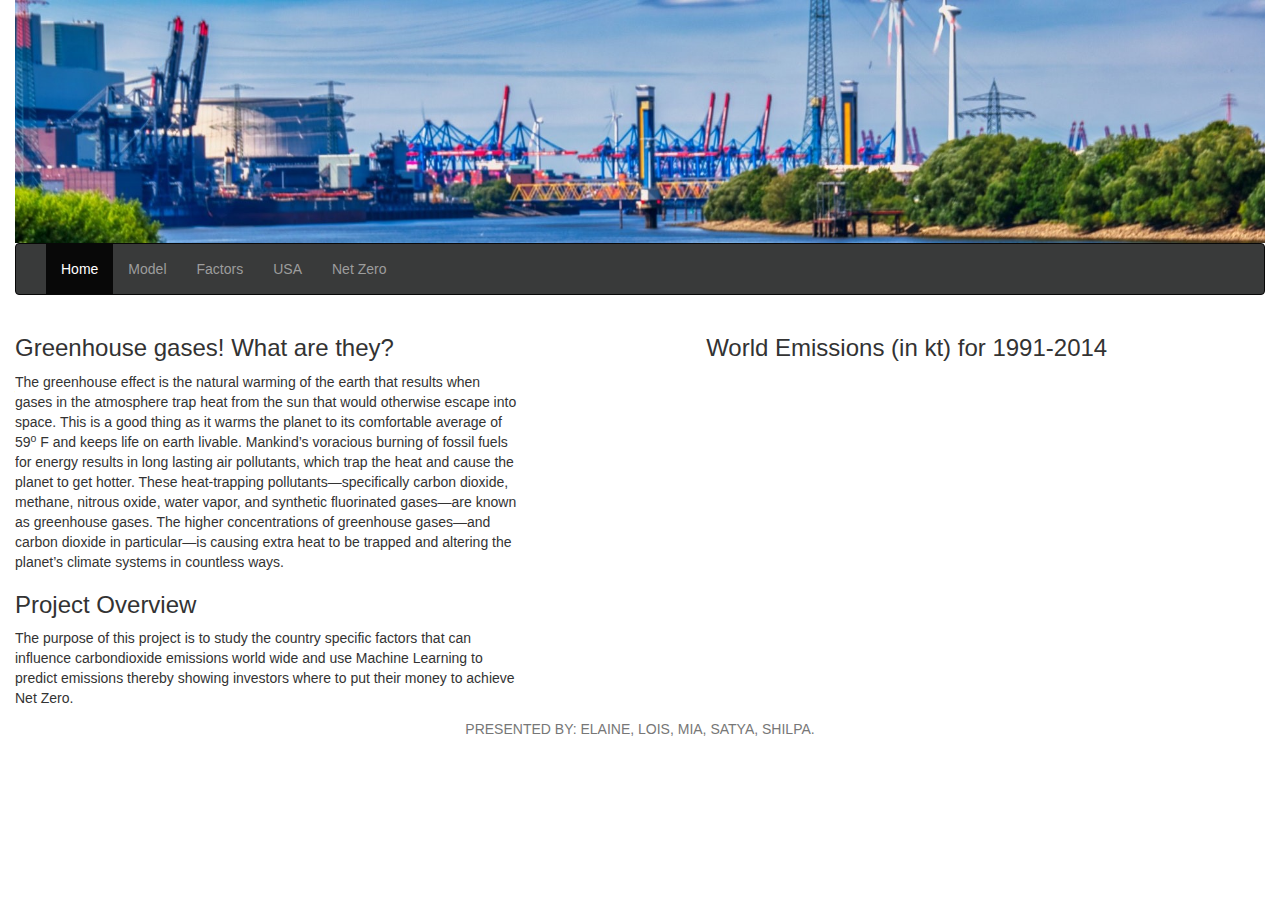
<file: templates/index.html>
<!DOCTYPE html>
<html lang="en">

<head>
    <meta charset="UTF-8">
    <meta http-equiv="X-UA-Compatible" content="IE=edge">
    <meta name="viewport" content="width=device-width, initial-scale=1.0">
    <title>Greenhouse Gas Emissions</title>
    <link rel="stylesheet" href="https://maxcdn.bootstrapcdn.com/bootstrap/3.3.7/css/bootstrap.min.css">
    <link rel="stylesheet" href="../static/css/ghg_style.css">
    <script type="module" src="https://embedding.tableauusercontent.com/tableau.embedding.3.1.0.min.js"></script>
</head>

<body>
    <div class="container-fluid">
        <div class="row">
            <div class="col-md-12 header">
                <img src="../static/images/factory1.jpg" class="img-responsive mw-100 mh-100" />
            </div>
        </div>

        <div class="row">
            <div class="col-md-12">
                <nav class="navbar navbar-inverse navbcolor">
                    <div class="container-fluid">
                        <div class="collapse navbar-collapse" id="myNavbar">
                            <ul class="nav navbar-nav">
                                <li class="active"><a href="#">Home</a></li>
                                <li><a href="trends">Model</a></li>
                                <li><a href="factors">Factors</a></li>
                                <li><a href="usdata">USA</a></li>
                                <li><a href="analysis">Net Zero</a></li>
                            </ul>
                        </div>
                    </div>
                </nav>
            </div>
        </div>
        <div class="row">
            <div class="col-md-5">
                <h3 class="text-left">Greenhouse gases! What are they?</h3>
                <p class="text-left">The greenhouse effect is the natural warming of
                    the earth that results when
                    gases in the atmosphere
                    trap heat from the sun that would otherwise escape into space.
                    This is a good thing as it warms the planet to its comfortable average of
                    59<sup>o</sup> F and keeps life on earth livable. Mankind’s voracious burning of
                    fossil fuels for energy results in long lasting air pollutants, which trap the heat and cause the
                    planet to get hotter.
                    These heat-trapping
                    pollutants—specifically carbon dioxide, methane, nitrous oxide, water vapor, and synthetic
                    fluorinated gases—are known as greenhouse gases. The higher concentrations of greenhouse gases—and
                    carbon dioxide in particular—is causing extra heat
                    to be trapped and altering the planet’s climate systems in countless ways.
                </p>
                <h3 class="text-left">Project Overview</h3>
                <p class="text-left">The purpose of this project is to study the country specific factors that can
                    influence carbondioxide emissions world wide and use Machine Learning to predict emissions thereby
                    showing investors where to put their money to achieve Net Zero.


                </p>
            </div>
            <div class=" col-md-7">
                <h3 class="text-center">World Emissions (in kt) for 1991-2014</h3>
                <div id="chart1"></div>
            </div>
        </div>
        <div class="row">
            <div class="col-md-12">
                <tableau-viz id="tableauViz" src="https://public.tableau.com/views/Dashboard-Home/Dashboard-Home"
                    height="800px" width="700px" toolbar="bottom" hide-tabs="true">
                </tableau-viz>

            </div>
        </div>
        <footer class="container-fluid text-center">
            <p class="text-uppercase text-muted text-center">Presented by: Elaine, LOIS, MIA, SATYA, SHILPA.</p>
        </footer>
</body>
<script src="https://cdn.plot.ly/plotly-latest.min.js"></script>
<script type="text/javascript">
    var graph1 = {{ gasJSON | safe}};
    Plotly.plot('chart1', graph1, {});    
</script>

</html>
</file>
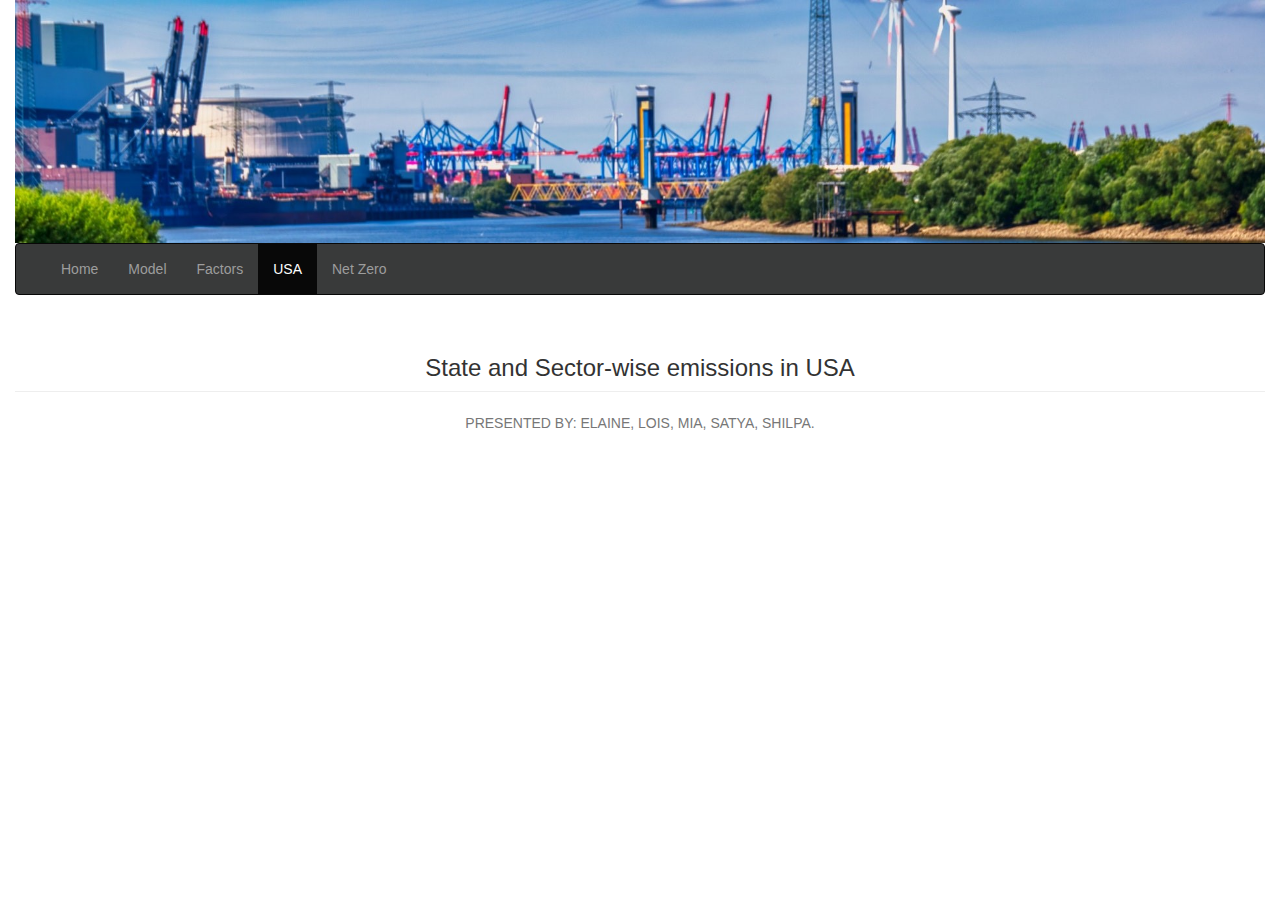
<file: templates/us_data.html>
<!DOCTYPE html>
<html lang="en">

<head>
    <meta charset="UTF-8">
    <meta http-equiv="X-UA-Compatible" content="IE=edge">
    <meta name="viewport" content="width=device-width, initial-scale=1.0">
    <title>Greenhouse Gas Emissions</title>
    <link rel="stylesheet" href="https://maxcdn.bootstrapcdn.com/bootstrap/3.3.7/css/bootstrap.min.css">
    <link rel="stylesheet" href="../static/css/ghg_style.css">
    <script type="module" src="https://embedding.tableauusercontent.com/tableau.embedding.3.1.0.min.js"></script>
</head>

<body>
    <div class="container-fluid">
        <div class="row">
            <div class="col-md-12 header">
                <img src="../static/images/factory1.jpg" class="img-responsive mw-100 mh-100" />
            </div>
        </div>
        <div class="row">
            <div class="col-md-12">
                <nav class="navbar navbar-inverse navbcolor">
                    <div class="container-fluid">
                        <div class="collapse navbar-collapse" id="myNavbar">
                            <ul class="nav navbar-nav">
                                <li><a href="/">Home</a></li>
                                <li><a href="trends">Model</a></li>
                                <li><a href="factors">Factors</a></li>
                                <li class="active"><a href="#">USA</a></li>
                                <li><a href="analysis">Net Zero</a></li>
                            </ul>
                        </div>
                    </div>
                </nav>
            </div>
        </div>
        <div class="row">
            <div class="col-xs-12 col-md-12">
                <h3 class="page-header text-center">State and Sector-wise emissions in USA</h3>
            </div>
        </div>
        <div class="row">
            <div class="col-xs-12 col-md-12">
                <tableau-viz id="tableauViz" src="https://public.tableau.com/views/EmissionsbyState/EmissionsbyState_1"
                    height="800px" width="800px" toolbar="bottom" hide-tabs="true">
                </tableau-viz>
            </div>
        </div>
    </div>
    <footer class="container-fluid text-center">
        <p class="text-uppercase text-muted text-center">Presented by: Elaine, LOIS, MIA, SATYA, SHILPA.</p>
    </footer>
</body>

</html>
</file>
<file: static/css/ghg_style.css>
.header {
    background-color: #FFFFFF;
    overflow: hidden;
    background-size: cover;
}

.navbcolor {
    background-color: #393a3a;
}
body {
    font-family: 'Trebuchet MS', 'Segoe UI', Tahoma, Geneva, Verdana, sans-serif;
}

#roundborder {
    border-radius: 25px;
    border: 2px solid #7c8184;
    padding: 12px; 
    width: auto;
    height: auto;  
  }
</file>
